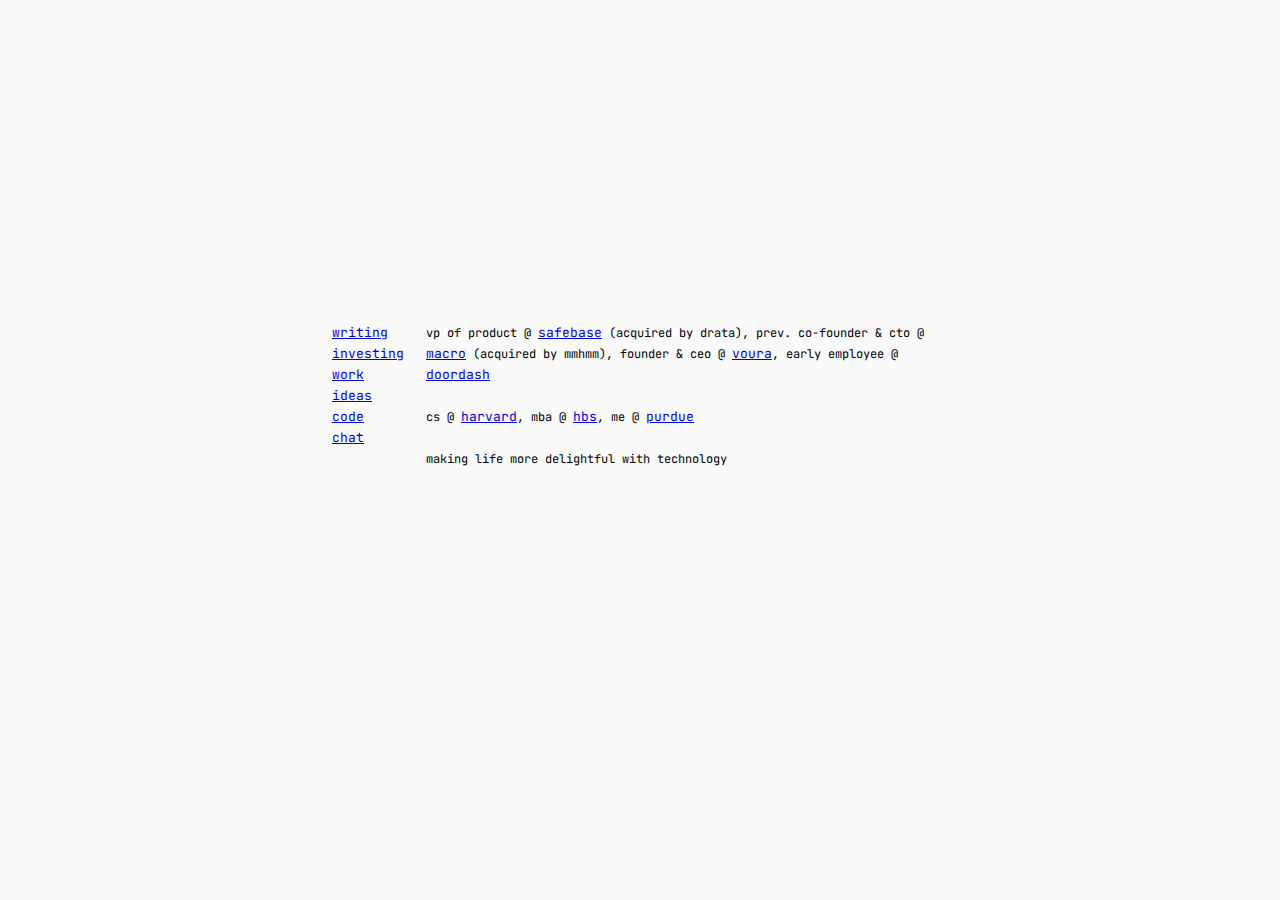
<file: index.html>
<!DOCTYPE html>
<html lang="en">

<head>
    <meta charset="utf-8">
    <meta http-equiv="X-UA-Compatible" content="IE=edge">
    <meta name="viewport" content="width=device-width, initial-scale=1">
    <title>john keck</title>
    <link href="css/johnkeck.css" rel="stylesheet">
    <link rel="shortcut icon" type="image/x-icon" href="favicon.ico" />
    <link rel="preconnect" href="https://fonts.gstatic.com"> 
    <link href="https://fonts.googleapis.com/css2?family=JetBrains+Mono:wght@500&display=swap" rel="stylesheet">
</head>

<body>
    <div class="main">
        <table cellpadding=10px>
            <tbody>
                <td valign=top>
                    <a href="https://superduperserious.substack.com">writing</a><br>
                    <a href="https://gtrkst.com">investing</a><br>
                    <a href="/pages/work.html">work</a><br>
                    <a href="/pages/ideas.html">ideas</a><br>
                    <a href="/pages/code.html">code</a><br>
                    <a href="/pages/chat.html">chat</a><br>
                </td>
                <td valign=top>
                    <span>
                        vp of product @ <a href="https://safebase.io">safebase</a> (acquired by drata), prev. co-founder & cto @ <a href="https://macro.io">macro</a> (acquired by mmhmm), founder & ceo @ <a href="https://voura.com">voura</a>, early employee @ <a href="https://doordash.com">doordash</a><br><br>
                        cs @ <a href="https://harvardms.mba/">harvard</a>, mba @ <a href="https://hbs.edu">hbs</a>, me @ <a href="https://purdue.edu">purdue</a><br><br>
                        making life more delightful with technology<br><br>
                    </span>
                </td>
            </tbody>
        </table>
    </div>
</body>

</html>
</file>
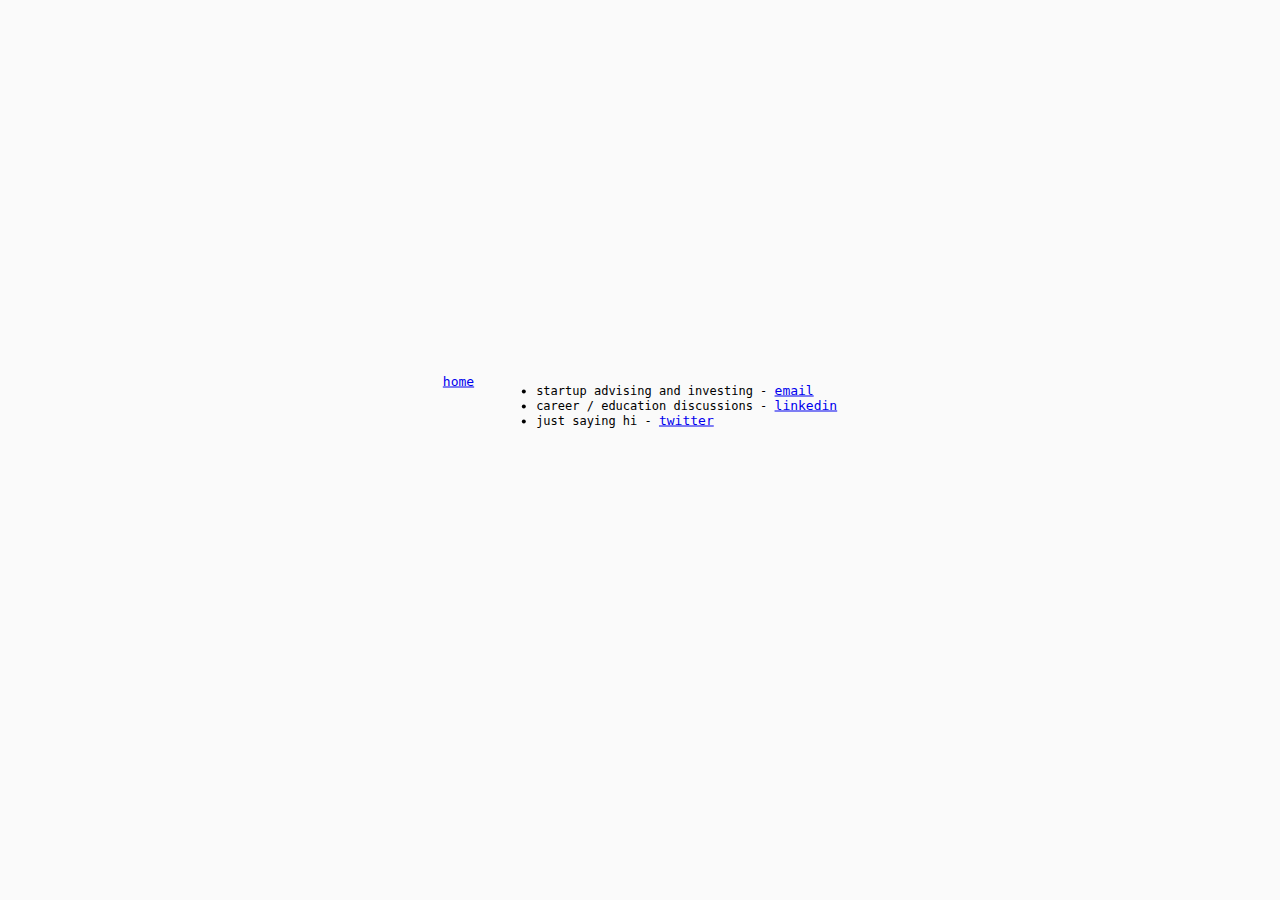
<file: pages/chat.html>
<!DOCTYPE html>
<html lang="en">

<head>
    <meta charset="utf-8">
    <meta http-equiv="X-UA-Compatible" content="IE=edge">
    <meta name="viewport" content="width=device-width, initial-scale=1">
    <title>chat</title>
    <link href="../css/johnkeck.css" rel="stylesheet">
    <link rel="shortcut icon" type="image/x-icon" href="favicon.ico" />
</head>

<body>
    <div class="main">
        <table cellpadding=10px>
            <tbody>
                <td valign=top>
                    <a href="/index.html">home</a><br>
                </td>
                <td valign=top>
                    <span>
                        <ul>
                            <li>startup advising and investing - <a href="mailto:robertjkeck2@gmail.com">email</a></li>
                            <li>career / education discussions - <a href="https://www.linkedin.com/in/john-keck-644a3b29/">linkedin</a></li>
                            <li>just saying hi - <a href="https://twitter.com/@j0hnkeck">twitter</a></li>
                        </ul>
                    </span>
                </td>
            </tbody>
        </table>
    </div>
</body>

</html>
</file>
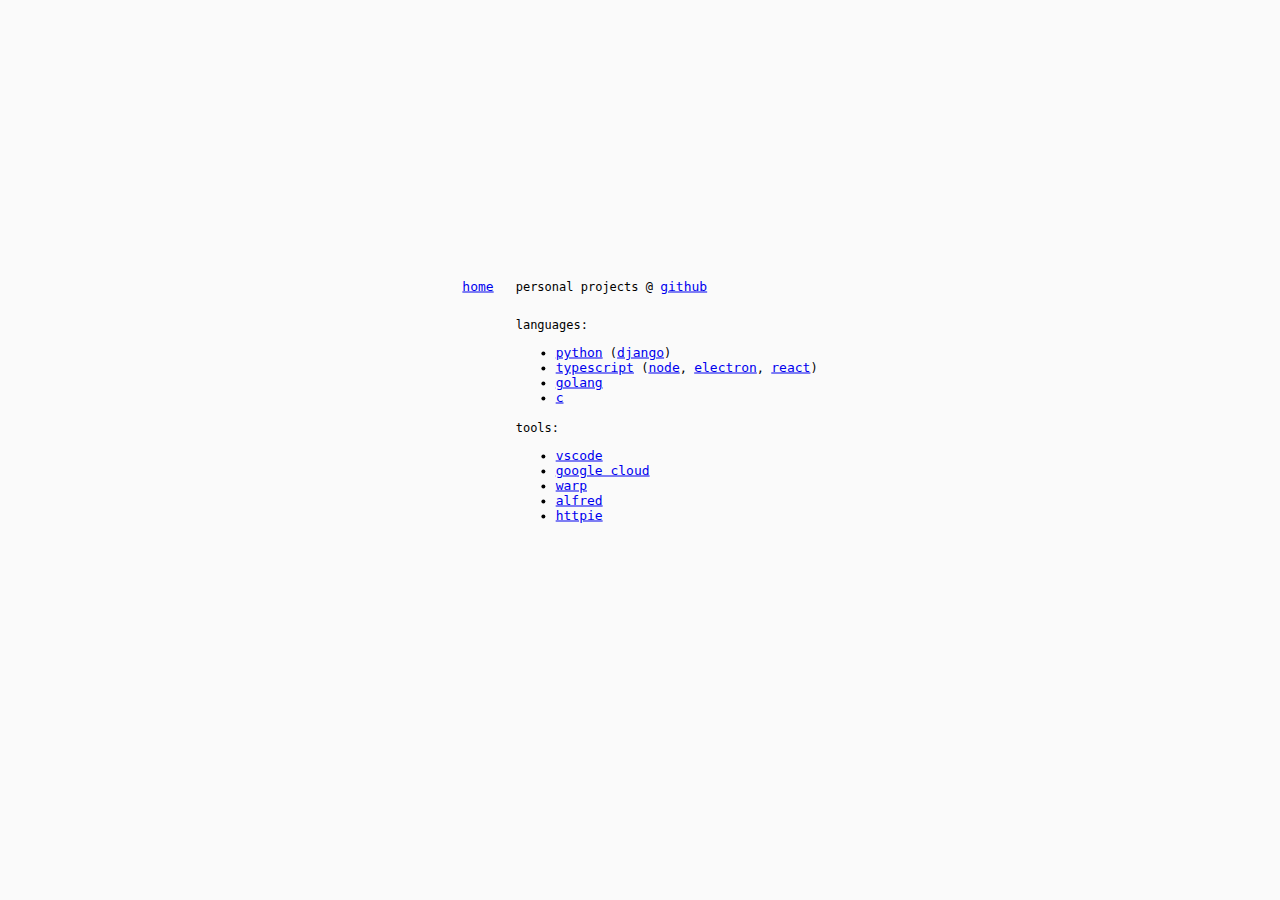
<file: pages/code.html>
<!DOCTYPE html>
<html lang="en">

<head>
    <meta charset="utf-8">
    <meta http-equiv="X-UA-Compatible" content="IE=edge">
    <meta name="viewport" content="width=device-width, initial-scale=1">
    <title>code</title>
    <link href="../css/johnkeck.css" rel="stylesheet">
    <link rel="shortcut icon" type="image/x-icon" href="favicon.ico" />
</head>

<body>
    <div class="main">
        <table cellpadding=10px>
            <tbody>
                <td valign=top>
                    <a href="/index.html">home</a><br>
                </td>
                <td valign=top>
                    <span>
                        personal projects @ <a href="https://github.com/robertjkeck2/">github</a><br><br>
                        languages:
                        <ul>
                            <li><a href="https://python.org/">python</a> (<a href="https://www.djangoproject.com/">django</a>)</li>
                            <li><a href="https://www.typescriptlang.org/">typescript</a> (<a href="https://nodejs.dev/">node</a>, <a href="https://electronjs.org/">electron</a>, <a href="https://reactforbeginners.com/">react</a>)</li>
                            <li><a href="https://tour.golang.org/">golang</a></li>
                            <li><a href="https://www.learn-c.org/">c</a></li>
                        </ul>
                        tools:
                        <ul>
                            <li><a href="https://code.visualstudio.com/">vscode</li>
                            <li><a href="https://cloud.google.com/">google cloud</li>
                            <li><a href="https://www.warp.dev/">warp</a></li>
                            <li><a href="https://www.alfredapp.com/">alfred</a></li>
                            <li><a href="https://httpie.io/">httpie</a></li>
                        </ul>
                    </span>
                </td>
            </tbody>
        </table>
    </div>
</body>

</html>
</file>
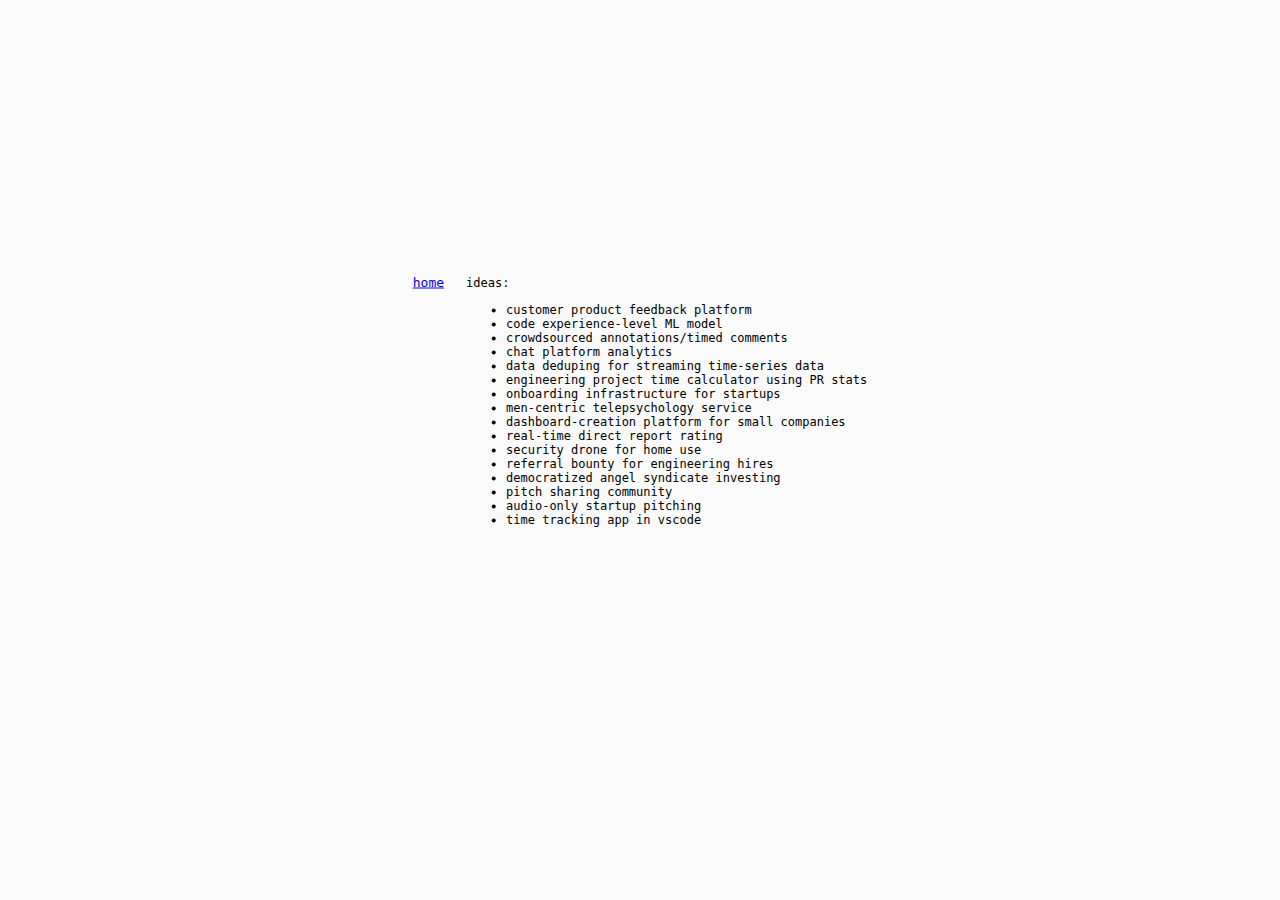
<file: pages/ideas.html>
<!DOCTYPE html>
<html lang="en">

<head>
    <meta charset="utf-8">
    <meta http-equiv="X-UA-Compatible" content="IE=edge">
    <meta name="viewport" content="width=device-width, initial-scale=1">
    <title>ideas</title>
    <link href="../css/johnkeck.css" rel="stylesheet">
    <link rel="shortcut icon" type="image/x-icon" href="favicon.ico" />
</head>

<body>
    <div class="main">
        <table cellpadding=10px>
            <tbody>
                <td valign=top>
                    <a href="/index.html">home</a><br>
                </td>
                <td valign=top>
                    <span>
                        ideas: 
                        <ul>
                            <li>customer product feedback platform</li>
                            <li>code experience-level ML model</li>
                            <li>crowdsourced annotations/timed comments</li>
                            <li>chat platform analytics</li>
                            <li>data deduping for streaming time-series data</li>
                            <li>engineering project time calculator using PR stats</li>
                            <li>onboarding infrastructure for startups</li>
                            <li>men-centric telepsychology service</li>
                            <li>dashboard-creation platform for small companies</li> 
                            <li>real-time direct report rating</li>
                            <li>security drone for home use</li>
                            <li>referral bounty for engineering hires</li>
                            <li>democratized angel syndicate investing</li>
                            <li>pitch sharing community</li>
                            <li>audio-only startup pitching</li>
                            <li>time tracking app in vscode</li>
                        </ul>
                    </span>
                </td>
            </tbody>
        </table>
    </div>
</body>

</html>
</file>
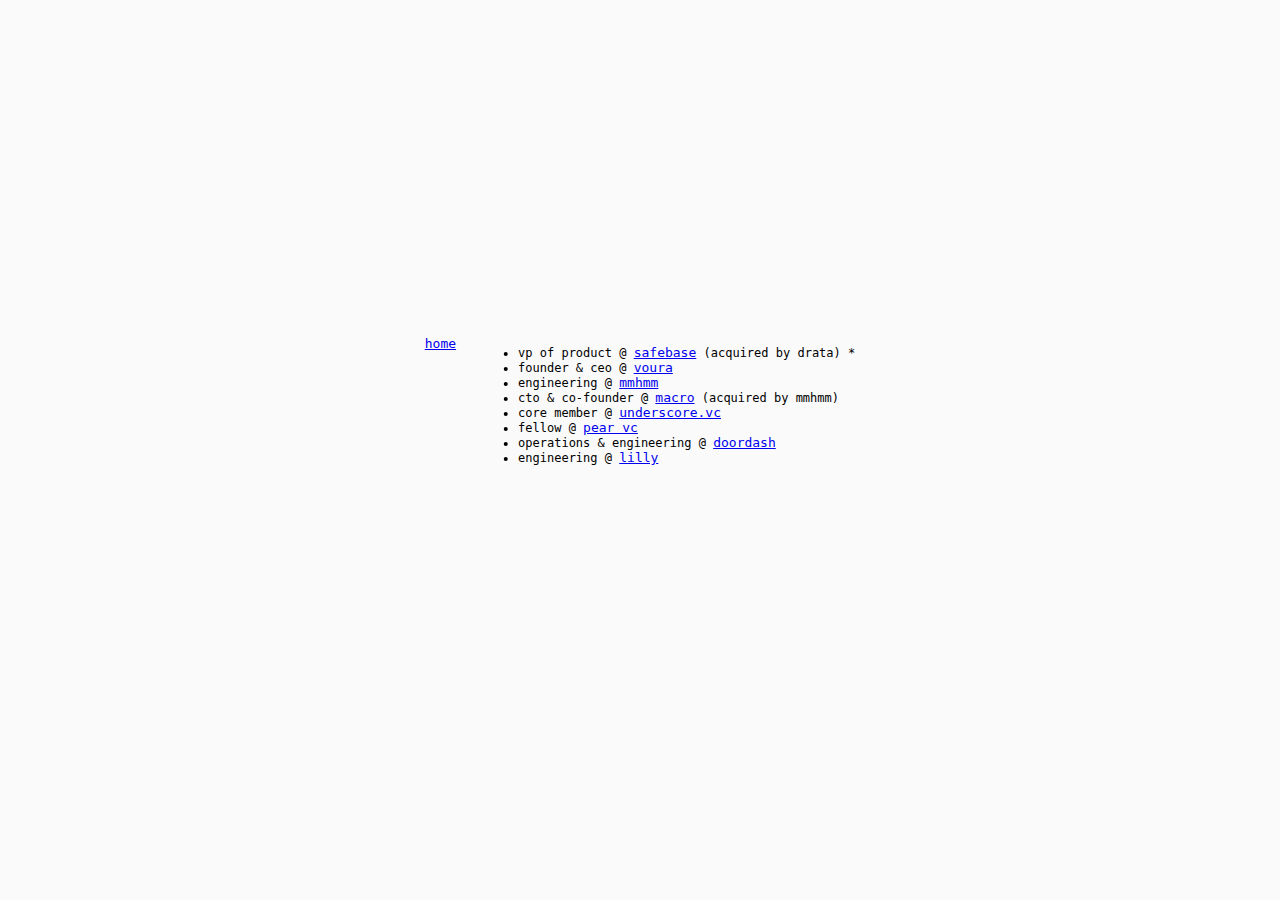
<file: pages/work.html>
<!DOCTYPE html>
<html lang="en">

<head>
    <meta charset="utf-8">
    <meta http-equiv="X-UA-Compatible" content="IE=edge">
    <meta name="viewport" content="width=device-width, initial-scale=1">
    <title>work</title>
    <link href="../css/johnkeck.css" rel="stylesheet">
    <link rel="shortcut icon" type="image/x-icon" href="favicon.ico" />
</head>

<body>
    <div class="main">
        <table cellpadding=10px>
            <tbody>
                <td valign=top>
                    <a href="/index.html">home</a><br>
                </td>
                <td valign=top>
                    <span>
                        <ul>
                            <li>vp of product @ <a href="https://safebase.io">safebase</a> (acquired by drata) *</li>
                            <li>founder & ceo @ <a href="https://voura.com">voura</a></li>
                            <li>engineering @ <a href="https://mmhmm.app">mmhmm</a></li>
                            <li>cto & co-founder @ <a href="https://macro.io">macro</a> (acquired by mmhmm)</li>
                            <li>core member @ <a href="https://underscore.vc">underscore.vc</a></li>
                            <li>fellow @ <a href="https://pear.vc">pear vc</a></li>
                            <li>operations & engineering @ <a href="https://doordash.com">doordash</a></li>
                            <li>engineering @ <a href="https://lilly.com">lilly</a></li>
                        </ul>
                    </span>
                </td>
            </tbody>
        </table>
    </div>
</body>

</html>
</file>
<file: css/johnkeck.css>
body {
    background-color: #fafafa;
    font-family: 'JetBrains Mono', monospace;
}

.main {
  max-width: 675px;
  max-height: 400px;
  position: absolute;
  left: 50%;
  top: 45%;
  transform: translate(-50%, -50%);
}

a {
  text-align: right;
  font-size: 13px;
}

span {
  font-size: 12px;
}

@media screen and (max-width: 481px) {
  .main {
    top: 35%;
    left: 40%;
    right: -10%;
  }
}
</file>
